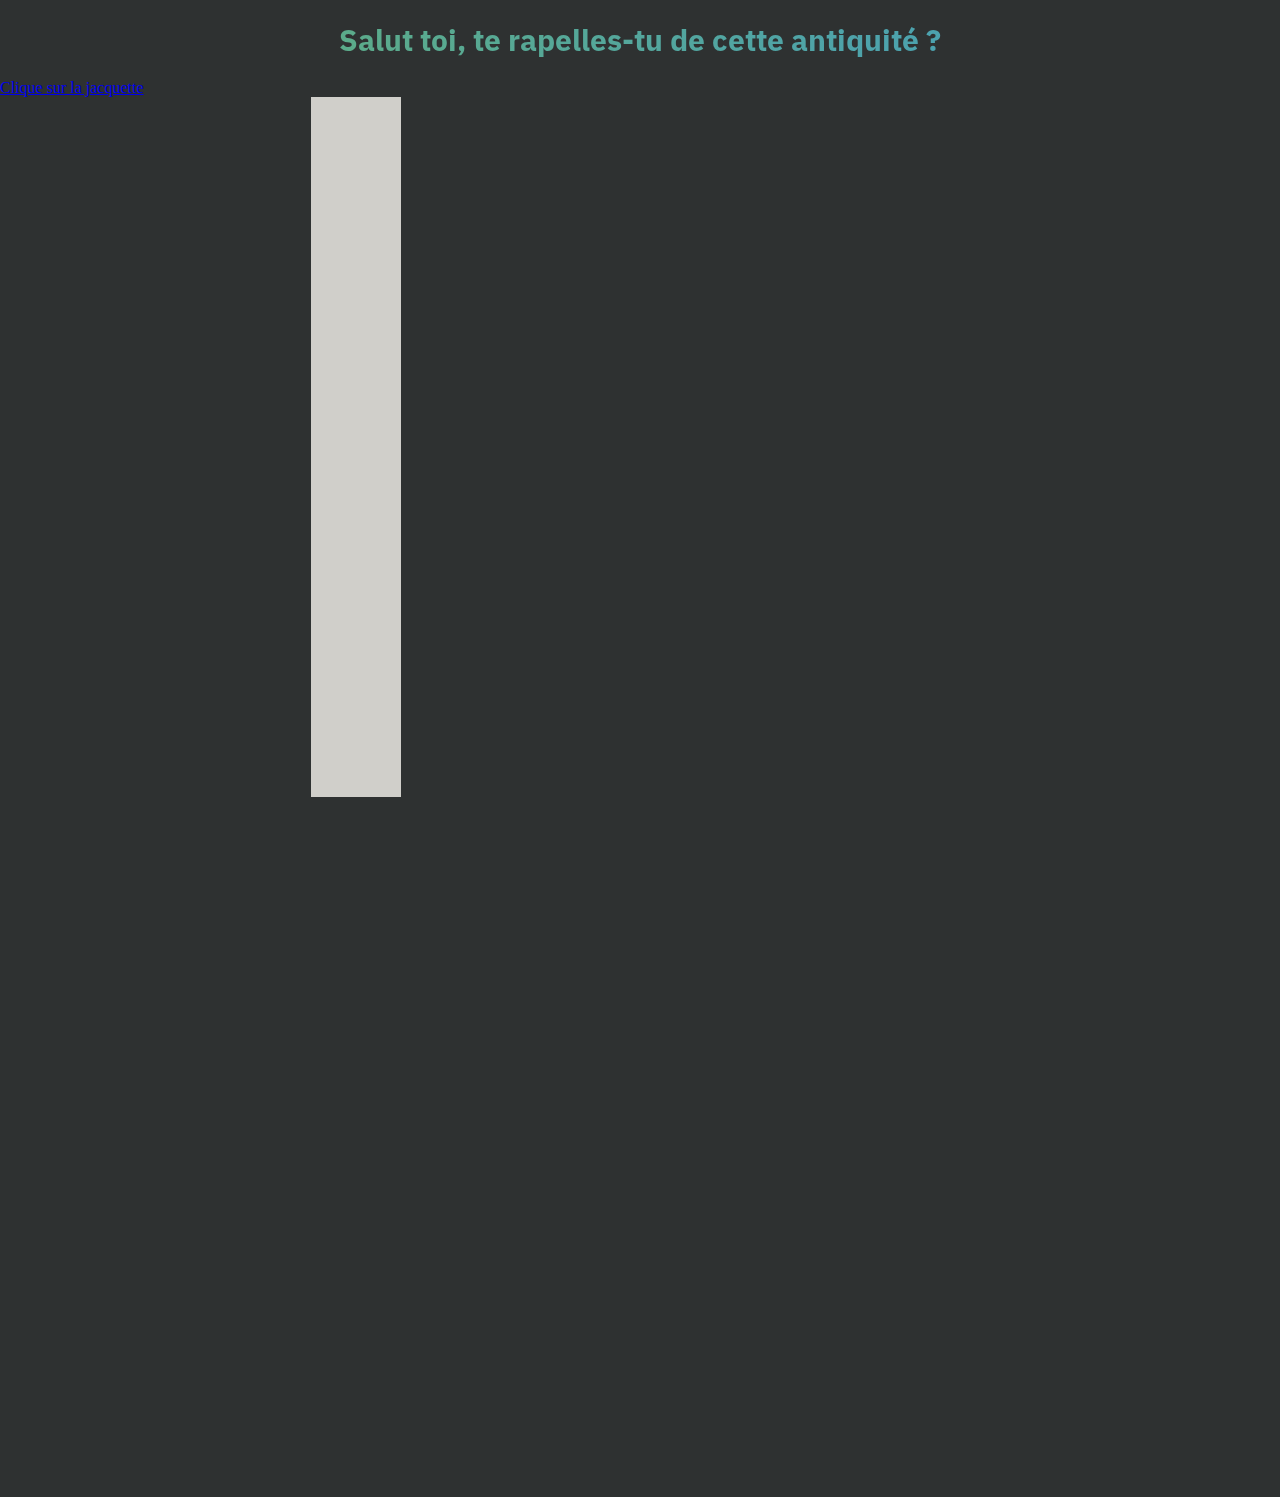
<file: index.html>
<!DOCTYPE html>
<html lang="fr">

<head>
    <meta charset="UTF-8">
    <meta name="viewport" content="width=device-width, initial-scale=1.0">
    <meta http-equiv="X-UA-Compatible" content="ie=edge">
    <link rel="stylesheet" href="./src/main.css">
    <title>My 3D Gameboy</title>
</head>

<body>
    <div class="rainbowTitle">
        <h1>Salut toi, te rapelles-tu de cette antiquité ?</h1>
    </div>
    <a href="./src/game.html"> Clique sur la jacquette</a>
    <div class="rotating">
        <div class="main">
            <div class="gameBoy">
                <div class="frontFace">
                    <div class="roundBtn2"></div>
                    <div class="roundBtn1"></div>
                    <div class="aroundScreen">
                        <div class="screen">
                        </div>
                    </div>
                        <div class="horizontalBtn"></div>
                        <div class="verticalBtn"></div>
                </div>
                <div class="rightFace"></div>
                <div class="leftFace"></div>
                <div class="behindFace"></div>
                <div class="topFace"></div>
                <div class="bottomFace"></div>
            </div>
        </div>
    </div>
    </div>

   <script src="src/script.js"></script>
</body>

</html>
</file>
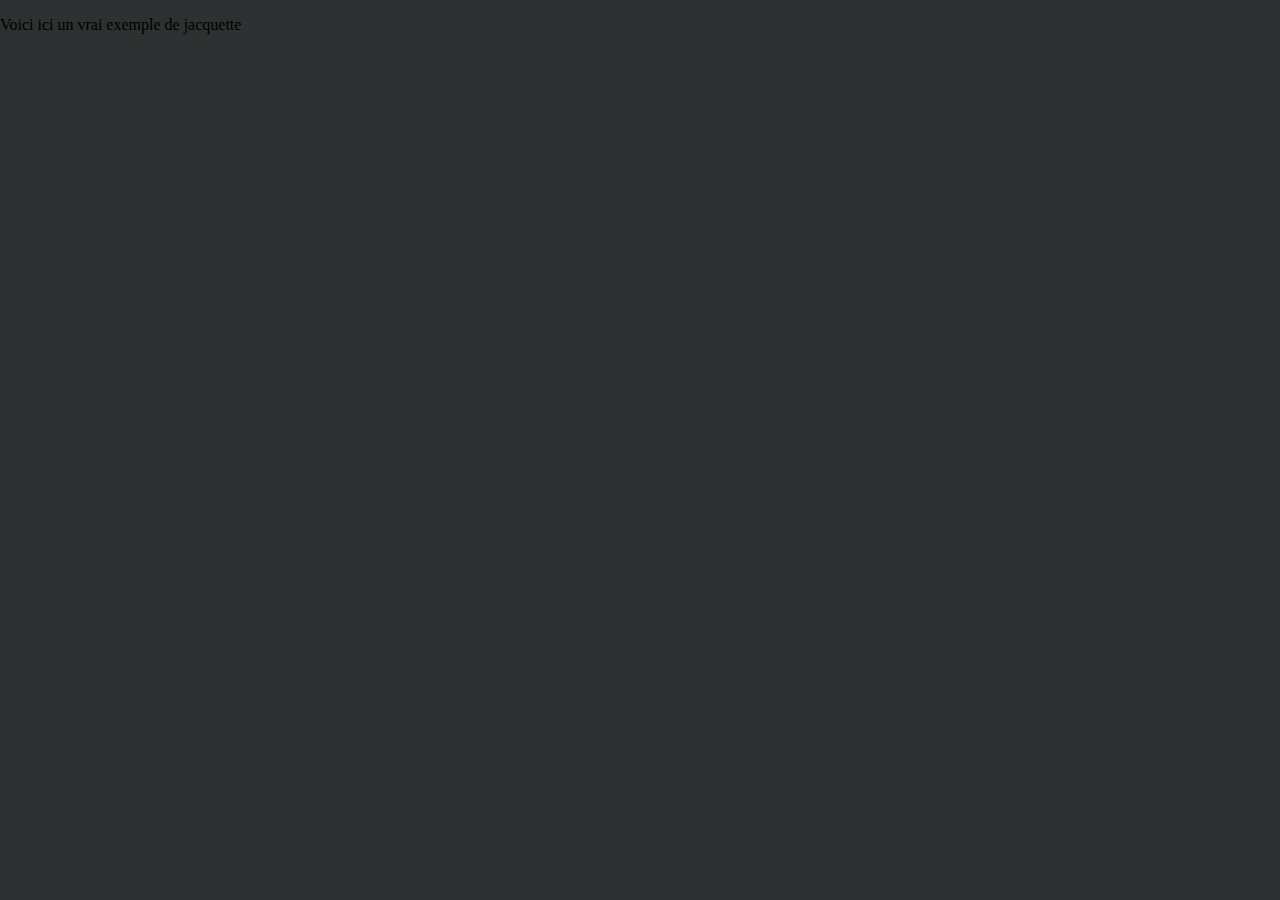
<file: src/game.html>
<!DOCTYPE html>
<html lang="en">
<head>
    <meta charset="UTF-8">
    <meta name="viewport" content="width=device-width, initial-scale=1.0">
    <meta http-equiv="X-UA-Compatible" content="ie=edge">
    <link rel="stylesheet" href="/src/gamedesign.css">
    <title>Jacquette</title>
</head>
<body>
    <p> Voici ici un vrai exemple de jacquette</p>
</body>
</html>
</file>
<file: src/main.css>
@import url('https://fonts.googleapis.com/css2?family=IBM+Plex+Sans:wght@500&display=swap');


body{
    margin: 0;
    padding:0;
    background:#2e3131;

}
.main *{
  transform-style: preserve-3d;
}


h1{
    font-family: 'IBM Plex Sans', sans-serif;
    text-align: center;
}


.rainbowTitle h1{
    user-select: none;
    font-size: 30px;
    color: white;
    background: repeating-linear-gradient(-105deg,#EC6EAD 20%, #636FA4,#3494E6, #67B26F,#EC6EAD);
    background-size: 600vw 600vw;
    color: transparent;
    background-clip: text;
    animation: slide 4s linear infinite forwards;
  }
  
  @keyframes slide {
    0%{
      background-position-x: 0%;
    }
    50%{
        background-position-x:300vw;
    }
    100%{
      background-position-x: 600vw;
    }
  }
  
  .frontFace{
    border-radius: 2% 2% 13% 2%;
    position: absolute;
    background: #d0cfca;
    width: 400px;
    height: 700px;
  }

  .aroundScreen{
    border-radius: 3%;
    position: absolute;
    top:6%;
    left:9%;
    background:#2c3303;
    width: 330px;
    height: 240px;
  }

  .roundBtn1{
    background: #58012e;
    width: 40px;
    height: 40px;
    border-radius: 50%;
  }
  .roundBtn2{
    background: #58012e;
    width: 40px;
    height: 40px;
    border-radius: 50%;
  }

  .rightFace{
    background: #d0cfca;
    width: 90px;
    height: 700px;
  }
  .leftFace{
    background: #d0cfca;
    width: 90px;
    height: 700px;
  }

  .gameBoy .frontFace{transform: rotateY(90deg) translateZ(200px)}
  .gameBoy .rightFace {transform: translateZ(200px) translateX(311px); }
  .gameBoy .leftFace {transform: translateZ(-200px) translateX(311px) translateY(-700px); }
</file>
<file: src/gamedesign.css>
body{
    margin: 0;
    padding:0;
    background:#2e3131;

}
</file>
